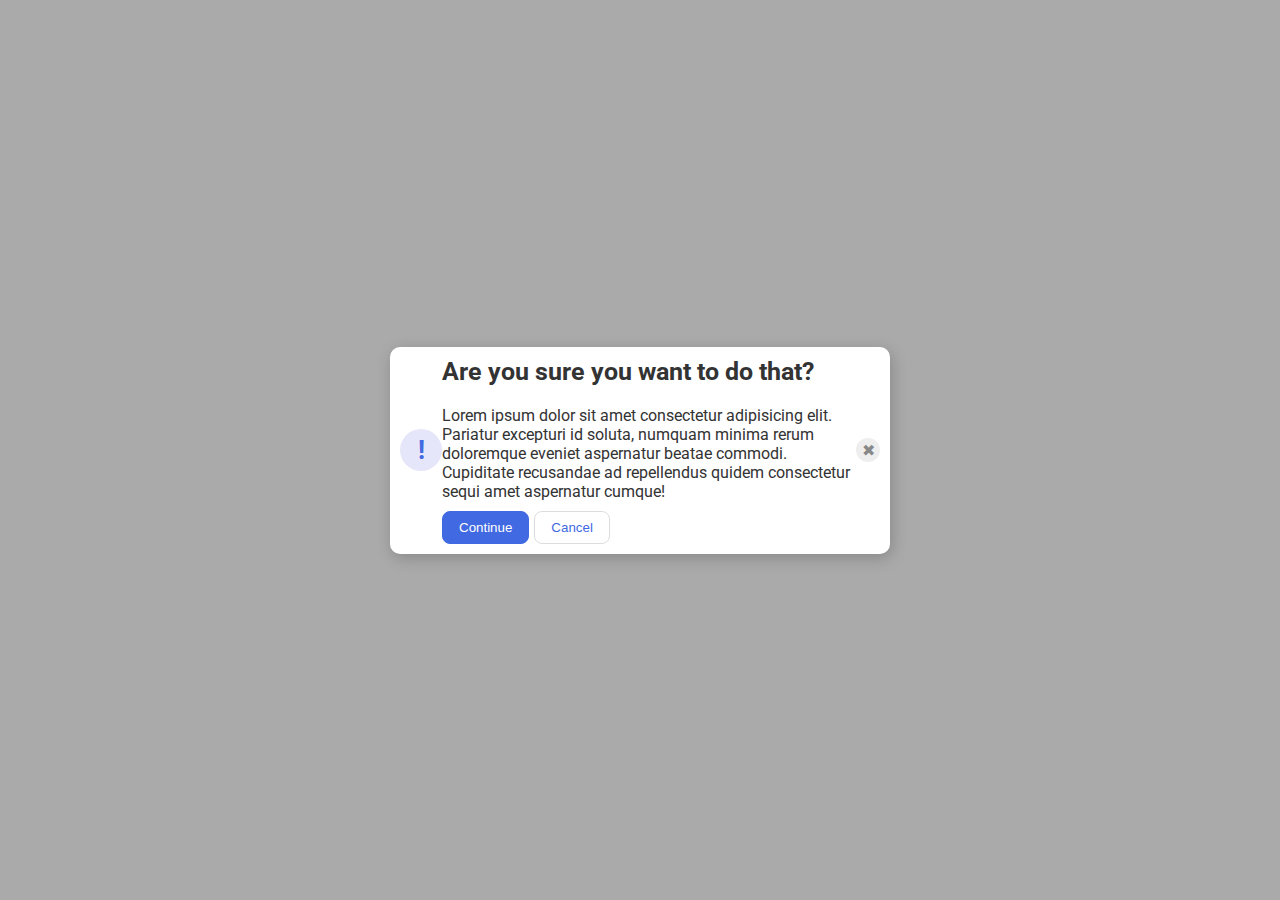
<file: flex/05-flex-modal/index.html>
<!DOCTYPE html>
<html lang="en">
  <head>
    <meta charset="UTF-8">
    <meta http-equiv="X-UA-Compatible" content="IE=edge">
    <meta name="viewport" content="width=device-width, initial-scale=1.0">
    <link rel="stylesheet" href="style.css">
    <title>Modal</title>
  </head>
  <body>
    <div class="modal">
      <div class="leftcontainer">
        <div class="icon">!</div>
      </div>
      <div class="midcontainer"> 
        <div class="header">Are you sure you want to do that?</div>     
        <div class="text">Lorem ipsum dolor sit amet consectetur adipisicing elit. Pariatur excepturi id soluta, numquam minima rerum doloremque eveniet aspernatur beatae commodi. Cupiditate recusandae ad repellendus quidem consectetur sequi amet aspernatur cumque!</div>
        <div class="buttoncontainer">
          <button class="continue">Continue</button>
          <button class="cancel">Cancel</button>
        </div>  
      </div>
      <div class="rightcontainer">
        <div class="close-button">✖</div>
      </div>  
    </div>
  </body>
</html>
</file>
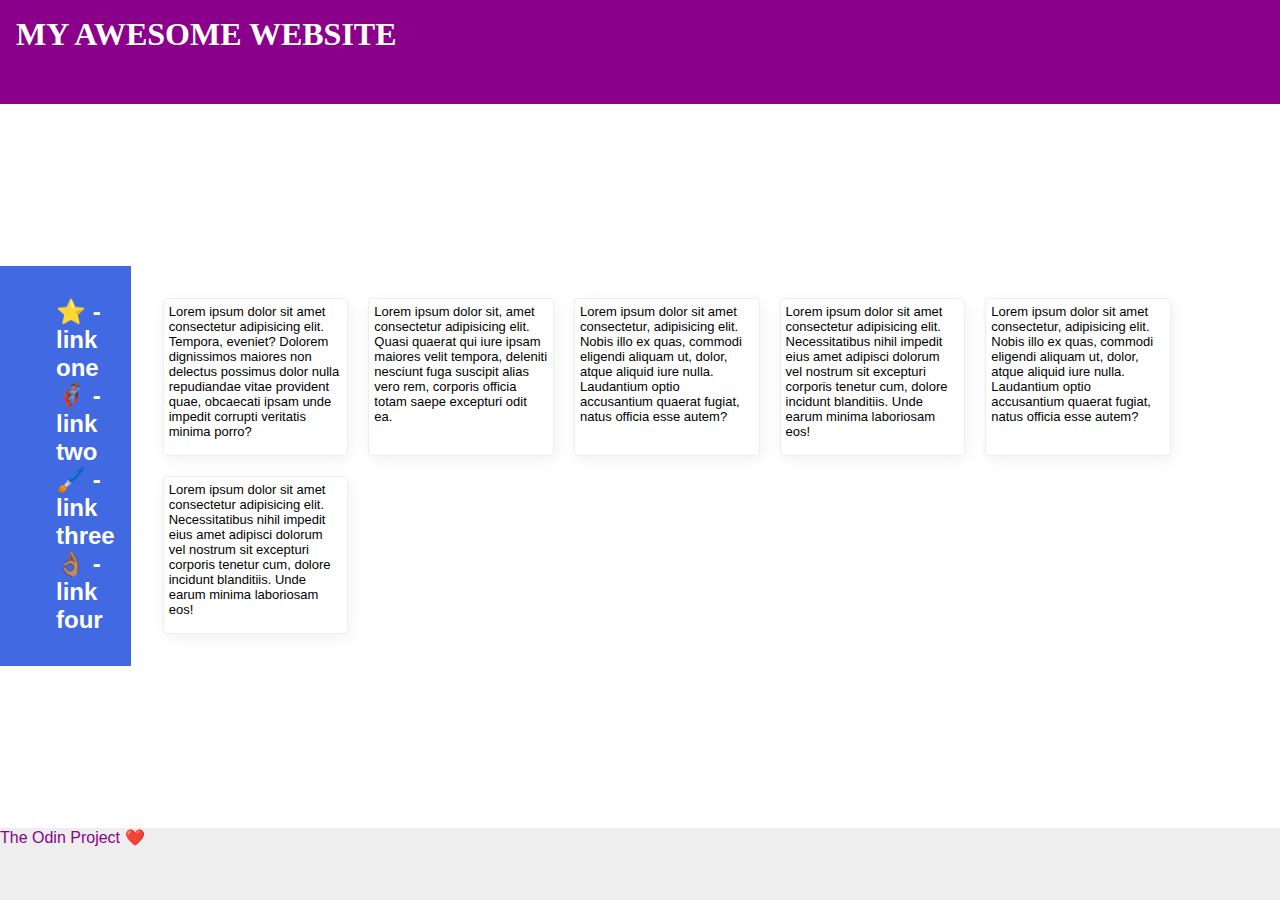
<file: flex/07-flex-layout-2/index.html>
<!DOCTYPE html>
<html lang="en">
  <head>
    <meta charset="UTF-8">
    <meta http-equiv="X-UA-Compatible" content="IE=edge">
    <meta name="viewport" content="width=device-width, initial-scale=1.0">
    <title>The Holy Grail</title>
    <link rel="stylesheet" href="style.css">
  </head>
  <body>
    <div class="header">
      MY AWESOME WEBSITE
    </div>
    <div class="midblock">
      <div class="sidebar">
        <ul>
          <li><a href="#">⭐ - link one</a></li>
          <li><a href="#">🦸🏽‍♂️ - link two</a></li>
          <li><a href="#">🖌️ - link three</a></li>
          <li><a href="#">👌🏽 - link four</a></li>
        </ul>
      </div>
      <div class="cardblock">
        <div class="card">Lorem ipsum dolor sit amet consectetur adipisicing elit. Tempora, eveniet? Dolorem dignissimos maiores non delectus possimus dolor nulla repudiandae vitae provident quae, obcaecati ipsam unde impedit corrupti veritatis minima porro?</div>
        <div class="card">Lorem ipsum dolor sit, amet consectetur adipisicing elit. Quasi quaerat qui iure ipsam maiores velit tempora, deleniti nesciunt fuga suscipit alias vero rem, corporis officia totam saepe excepturi odit ea.</div>
        <div class="card">Lorem ipsum dolor sit amet consectetur, adipisicing elit. Nobis illo ex quas, commodi eligendi aliquam ut, dolor, atque aliquid iure nulla. Laudantium optio accusantium quaerat fugiat, natus officia esse autem?</div>
        <div class="card">Lorem ipsum dolor sit amet consectetur adipisicing elit. Necessitatibus nihil impedit eius amet adipisci dolorum vel nostrum sit excepturi corporis tenetur cum, dolore incidunt blanditiis. Unde earum minima laboriosam eos!</div>
        <div class="card">Lorem ipsum dolor sit amet consectetur, adipisicing elit. Nobis illo ex quas, commodi eligendi aliquam ut, dolor, atque aliquid iure nulla. Laudantium optio accusantium quaerat fugiat, natus officia esse autem?</div>
        <div class="card">Lorem ipsum dolor sit amet consectetur adipisicing elit. Necessitatibus nihil impedit eius amet adipisci dolorum vel nostrum sit excepturi corporis tenetur cum, dolore incidunt blanditiis. Unde earum minima laboriosam eos!</div>
      </div>
    </div>
    <div class="footer">
      The Odin Project ❤️
    </div>
  </body>
</html>
</file>
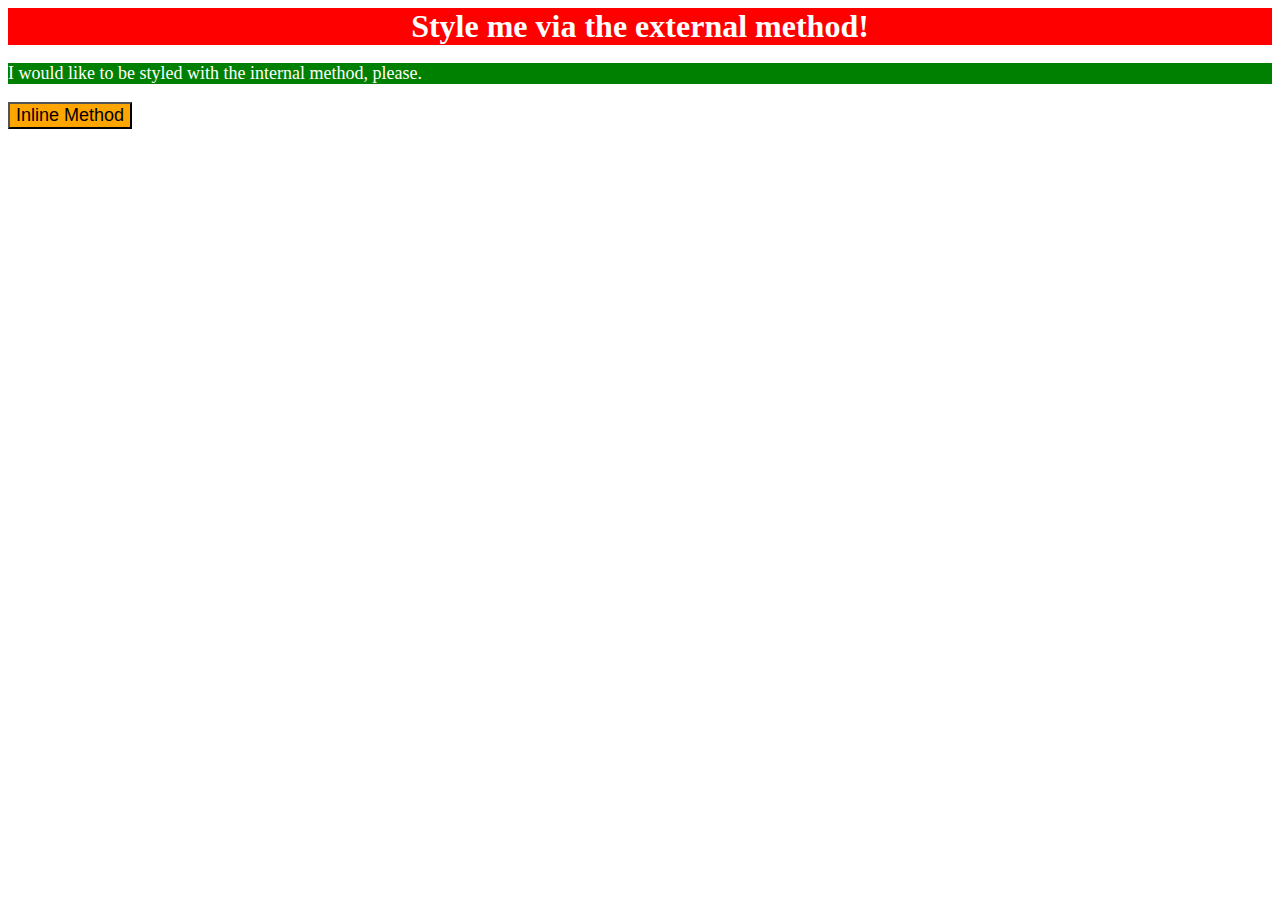
<file: foundations/01-css-methods/index.html>
<!DOCTYPE html>
<html lang="en">
  <head>
    <meta charset="UTF-8">
    <meta http-equiv="X-UA-Compatible" content="IE=edge">
    <meta name="viewport" content="width=device-width, initial-scale=1.0">
    <title>Methods for Adding CSS</title>
    <style>
      p {
          color: white;
          background-color: green;
          font-size: 18px;
      }
    </style>
    <link rel="stylesheet" href="styles.css">
  </head>
  <body>
    <div>Style me via the external method!</div>
    <p>I would like to be styled with the internal method, please.</p>
    <button style="background-color: orange; font-size: 18px;">Inline Method</button>
  </body>
</html>
</file>
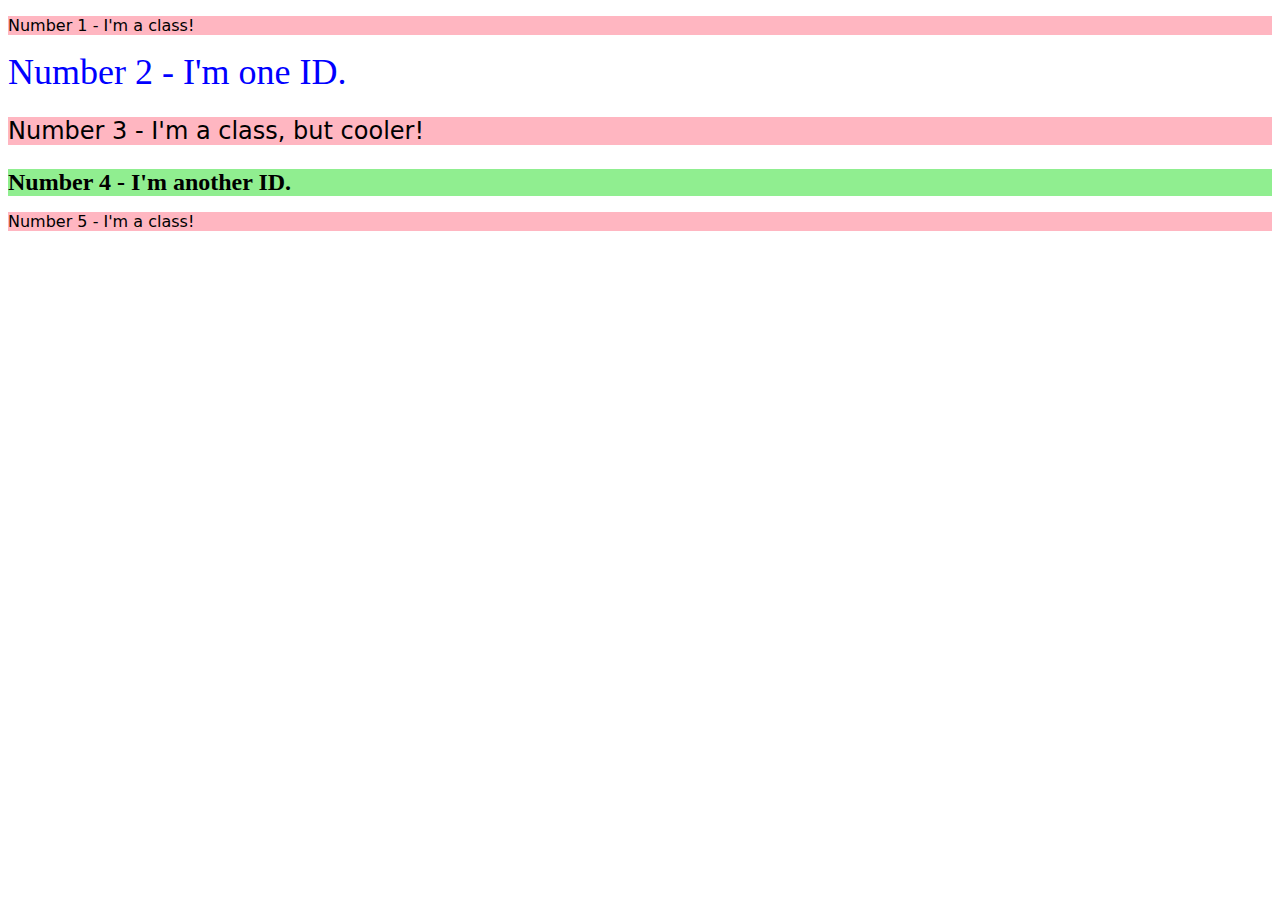
<file: foundations/02-class-id-selectors/index.html>
<!DOCTYPE html>
<html lang="en">
  <head>
    <meta charset="UTF-8">
    <meta http-equiv="X-UA-Compatible" content="IE=edge">
    <meta name="viewport" content="width=device-width, initial-scale=1.0">
    <title>Class and ID Selectors</title>
    <link rel="stylesheet" href="style.css">
  </head>
  <body>
    <p class="odd">Number 1 - I'm a class!</p>
    <div id="second">Number 2 - I'm one ID.</div>
    <p class="odd" id="third">Number 3 - I'm a class, but cooler!</p>
    <div id="fourth">Number 4 - I'm another ID.</div>
    <p class="odd">Number 5 - I'm a class!</p>
  </body>
</html>
</file>
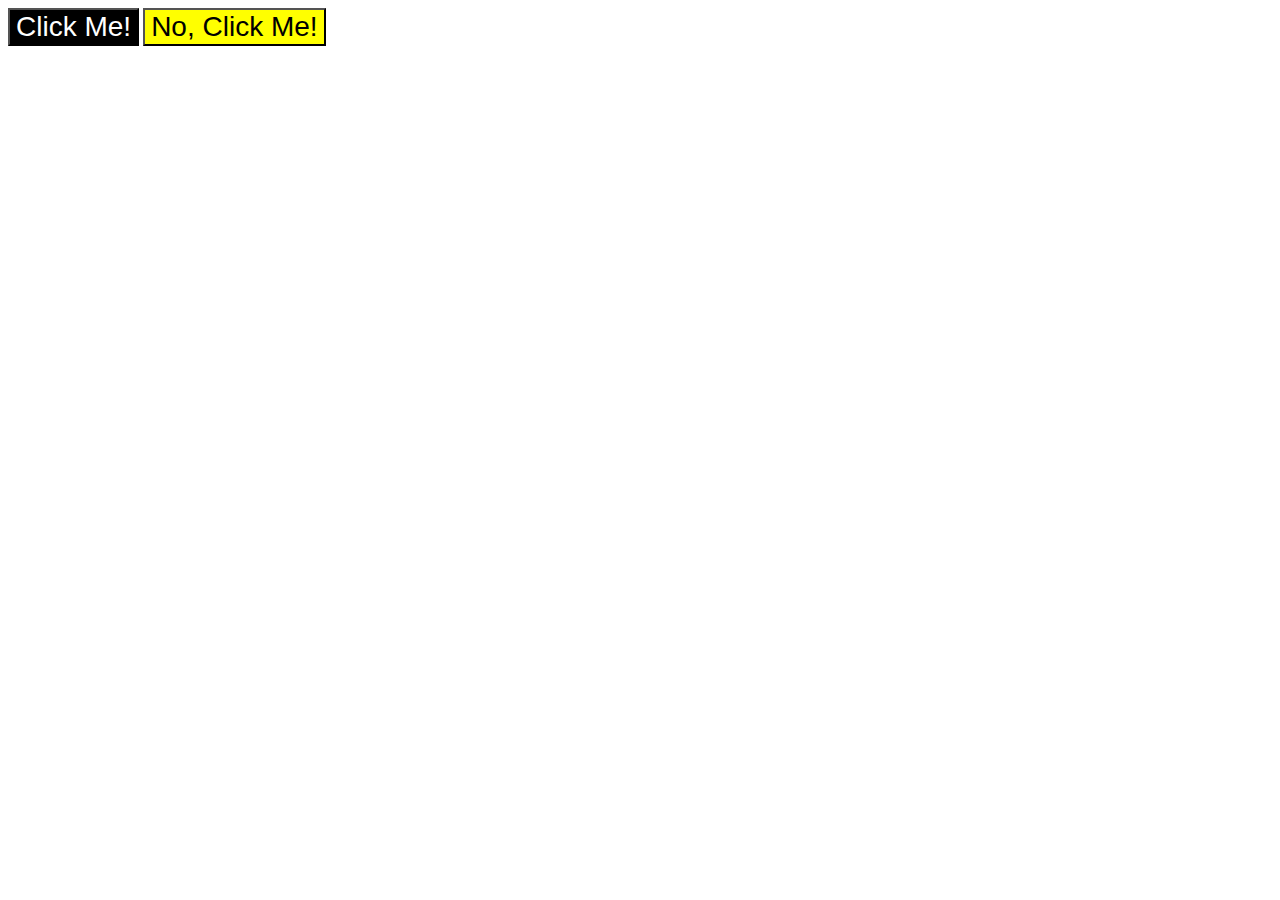
<file: foundations/03-grouping-selectors/index.html>
<!DOCTYPE html>
<html lang="en">
  <head>
    <meta charset="UTF-8">
    <meta http-equiv="X-UA-Compatible" content="IE=edge">
    <meta name="viewport" content="width=device-width, initial-scale=1.0">
    <title>Grouping Selectors</title>
    <link rel="stylesheet" href="style.css">
  </head>
  <body>
    <button class="black">Click Me!</button>
    <button class="yellow">No, Click Me!</button>
  </body>
</html>
</file>
<file: flex/05-flex-modal/style.css>
@import url('https://fonts.googleapis.com/css2?family=Roboto:wght@400;700&display=swap');

html, body {
  height: 100%;
}

body {
  font-family: Roboto, sans-serif;
  margin: 0;
  background: #aaa;
  color: #333;
  /* I'll give you this one for free lol */
  display: flex;
  align-items: center;
  justify-content: center;
}
.header {
  font-family: Roboto, sans-serif;
  font-weight: bold;
  font-size: 25px;
  margin-bottom: 20px;
}

.modal {
  background: white;
  width: 480px;
  border-radius: 10px;
  box-shadow: 2px 4px 16px rgba(0,0,0,.2);
  display: flex;
  text-align: center;
  align-items: center;
  padding: 10px;
}

.icon {
  color: royalblue;
  font-size: 26px;
  font-weight: 700;
  background: lavender;
  width: 42px;
  height: 42px;
  border-radius: 50%;
  display: flex;
  align-items: center;
  justify-content: center;
}

.close-button {
  background: #eee;
  border-radius: 50%;
  color: #888;
  font-weight: 400;
  font-size: 16px;
  height: 24px;
  width: 24px;
  display: flex;
  align-items: center;
  justify-content: center;
}

button {
  padding: 8px 16px;
  border-radius: 8px;
}

button.continue {
  background: royalblue;
  border: 1px solid royalblue;
  color: white;
}

button.cancel {
  background: white;
  border: 1px solid #ddd;
  color: royalblue;
}

.leftcontainer { 
  display:flex;
}
.rightcontainer { 
  display:flex;
}

.midcontainer{
  display:flex;
  flex-direction:column;
  text-align: left;
}

.buttoncontainer{
  display:flex;
  margin-top: 10px;
  gap: 5px;
}
</file>
<file: flex/07-flex-layout-2/style.css>
body {
  font-family: -apple-system, BlinkMacSystemFont, 'Segoe UI', Roboto, Oxygen, Ubuntu, Cantarell, 'Open Sans', 'Helvetica Neue', sans-serif;
  margin: 0;
  min-height: 100vh;
  display: flex;
  flex-direction: column;
  align-content:center;
  justify-content: space-between;
}

.header {
  height: 72px;
  background: darkmagenta;
  color: white;
  font-family: Impact, Haettenschweiler, 'Arial Narrow Bold';
  font-size: 32px;
  font-weight: 900;
  padding: 16px;

}

.midblock {
  display: flex;
  justify-content:center;
  align-content: flex-start;
}

.footer {
  height: 72px;
  background: #eee;
  color: darkmagenta;
}

.sidebar {
  width: 300px;
  padding: 16px;
  background: royalblue;
  display: flex;
  flex-direction: column;
  justify-content: space-between

}

a {
  font-family: Roboto, sans-serif;
  font-size:24px;
  color: white;
  text-decoration: none;
  font-weight: bold;
}

li {
  list-style: none;
}

.cardblock {
  display: flex;
  flex-flow: row wrap;
  justify-content: flex-start;
  padding: 32px;
  gap:20px;
}

.card {
  flex-basis: 16%;
  border: 1px solid #eee;
  box-shadow: 2px 4px 16px rgba(0,0,0,.06);
  border-radius: 4px; 
  font-family:Roboto, sans-serif;
  font-size:small;
  font-weight: 500;
  text-orientation:upright;
  padding: 5px;
}
</file>
<file: foundations/01-css-methods/styles.css>
div{
    color: white;
    background-color: red;
    font-size: 32px;
    font-weight: bold;
    text-align: center;

}
</file>
<file: foundations/02-class-id-selectors/style.css>
.odd{
    background-color: lightpink;
    font-family: verdana, DejaVu Sans, sans-serif;
}
#second{
    color: blue;
    font-size: 36px;
}
#third{
    font-size: 24px;
}
#fourth{
    background-color: lightgreen;
    font-size: 24px;
    font-weight: bold;
}
</file>
<file: foundations/03-grouping-selectors/style.css>
.black,
.yellow{
    font-size: 28px;
    font-family: Helvetica, 'Times New Roman', sans-serif;
}
.black{
    background-color: black;
    color: white;
}
.yellow{
    background-color: yellow;
}
</file>
